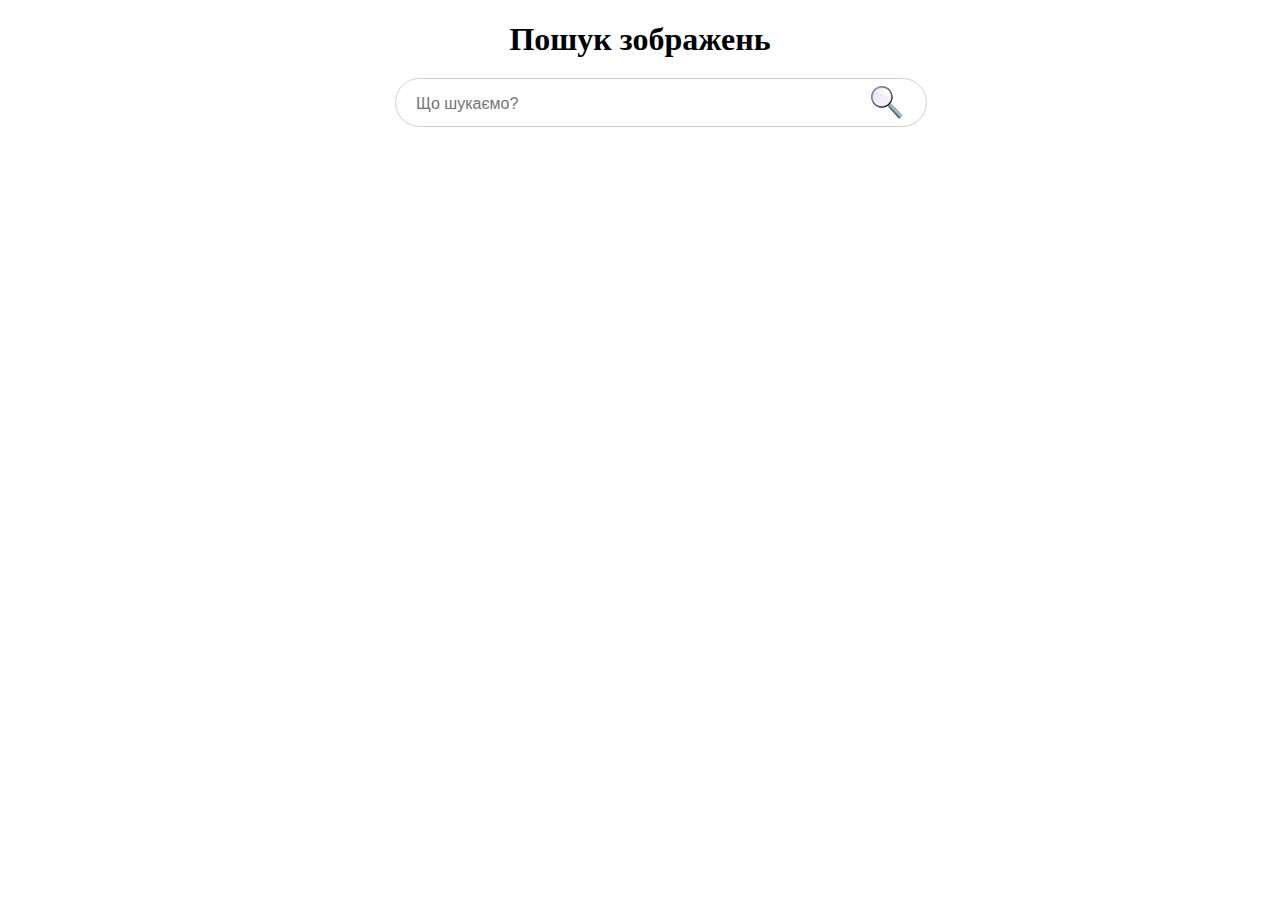
<file: src/index.html>
<!DOCTYPE html>
<html lang="en">
  <head>
    <meta charset="UTF-8" />
    <meta name="viewport" content="width=device-width, initial-scale=1.0" />
    <link rel="stylesheet" href="./css/styles.css" />
    <title>Pagination</title>
  </head>

  <body>
    <header class="header">
      <h1 class="title">Пошук зображень</h1>

      <form class="search-form">
        <input
          id="search-bar"
          type="text"
          name="searchQuery"
          autocomplete="off"
          placeholder="Що шукаємо?"
        />
        <button type="submit" id="search-button">
          <img class="search-icon" src="./images/search-glass.svg" />
        </button>
      </form>
    </header>

    <main>
      <div class="gallery" aria-live="polite"></div>
      <nav class="pagination-container is-hidden" id="pagination-container">
        <button
          class="pagination-button"
          id="prev-button"
          title="Previous page"
          aria-label="Previous page"
        >
          &lt;
        </button>

        <div id="pagination-numbers"></div>

        <button
          class="pagination-button"
          id="next-button"
          title="Next page"
          aria-label="Next page"
        >
          &gt;
        </button>
      </nav>
    </main>

    <script type="module" src="./js/pagination.js"></script>
  </body>
</html>
</file>
<file: src/css/styles.css>
body {
  margin: 0;
}

ul {
  margin: 0;
  padding: 0;
  list-style: none;
}

img {
  display: block;
  max-width: 100%;
  width: auto;
}

button {
  padding: 0;
  border: none;
  font: inherit;
  color: inherit;
  background-color: transparent;
  cursor: pointer;
}

h1,
h2,
h3,
h4,
h5,
h6,
p {
  margin: 0;
  padding: 0;
}

.title {
  display: flex;
  justify-content: center;
  margin-top: 20px;
}

.header {
  position: sticky;
  top: 0;
  left: 0;
  background-color: #fffffff0;
  padding-bottom: 1px;
  padding-top: 1px;
}

/* Search  */

.search-form {
  width: 490px;
  height: 45px;
  display: block;
  margin: 20px auto;
  position: relative;
}

#search-bar {
  font-size: 20px;
  margin: 0 auto;
  width: 100%;
  height: 45px;
  padding: 1px 20px;
  border: 1px solid #d0cfce;
  border-radius: 30px;
  outline: none;
  &::placeholder {
    font-size: 16px;
    padding: 2px 0;
  }

  &:focus {
    border: 1px solid #008abf;
    transition: 0.35s ease;
    font-size: 21px;
    &::-webkit-input-placeholder {
      transition: opacity 0.45s ease;
      opacity: 0;
    }
    &::-moz-placeholder {
      transition: opacity 0.45s ease;
      opacity: 0;
    }
    &:-ms-placeholder {
      transition: opacity 0.45s ease;
      opacity: 0;
    }
  }
}

#search-button {
  display: block;
  position: absolute;
  width: 35px;
  height: 35px;
  bottom: 3px;
  right: -20px;
}

/* Gallery item */

.gallery {
  display: grid;
  grid-template-columns: repeat(auto-fill, minmax(300px, 1fr));
  grid-gap: 20px;
  padding: 30px;
  max-width: calc(100vw - 60px);
  margin-left: auto;
  margin-right: auto;
  margin-top: 100px;
}

.photo-card {
  margin: 10px;
  box-shadow: 0.2px 0.2px 0.2px 0.5px rgba(0, 4, 56, 0.5);
  border-radius: 8px;
  overflow: hidden;
  transition: box-shadow 0.3s cubic-bezier(0.4, 0, 0.2, 1);
  &:hover {
    box-shadow: 0px 10px 13px -7px #000000, 5px 5px 15px 5px rgba(0, 0, 0, 0);
  }
}

.photo-img {
  height: 200px;
  width: 100%;
  object-fit: cover;
  overflow: hidden;
}

.info {
  display: flex;
  align-items: center;
  justify-content: space-between;
  padding: 20px 10px;
  font-size: 15px;
}

.info-item {
  display: flex;
  flex-direction: column;
  text-align: center;

  &:hover {
    color: rgb(10, 135, 245);
  }
}

.info__span {
  font-family: Arial, Helvetica, sans-serif;
}

/* Pagination */

.pagination-container {
  display: flex;
  justify-content: center;
  margin: 20px 0;
}

.pagination-number,
.pagination-button {
  font-size: 1.1rem;
  background-color: transparent;
  border: none;
  margin: 0.25rem 0.25rem;
  height: 2.5rem;
  width: 2.5rem;
  border-radius: 0.2rem;
}

.pagination-number:hover,
.pagination-button:not(.disabled):hover {
  background: #dedede;
  border-radius: 50px;
  cursor: pointer;
}

.pagination-number.active {
  color: #fff;
  background: #949494;
  border-radius: 50px;
}

.is-hidden {
  display: none;
}
</file>
